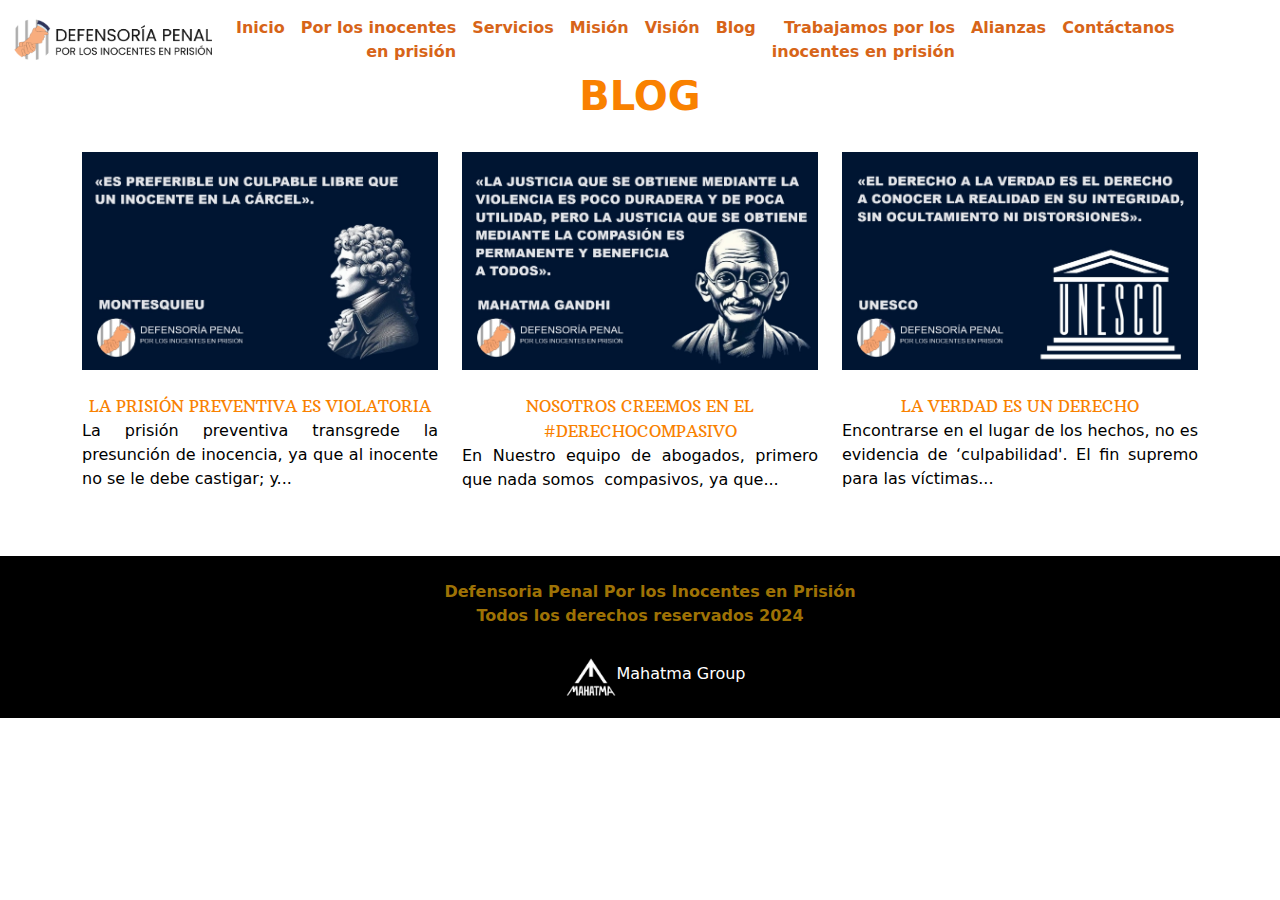
<file: articulos.html>
<!DOCTYPE html>
<html>

<head>
  <meta charset="utf-8">
  <title>Defensoría Penal</title>
  <meta name="viewport" content="width=device-width">

  <meta property="og:image" content="https:">
  <meta property="og:image:width" content="389px">
  <meta property="og:image:height" content="542px">
  <meta property="keywords" content="">
  <meta name="description" content="" /> 

  <link rel="icon" href="static/icon/icon_dp_3.png">
  <link href="style.css" rel="stylesheet" type="text/css" />
  <link href="https://cdn.jsdelivr.net/npm/bootstrap@5.3.3/dist/css/bootstrap.min.css" rel="stylesheet"
    integrity="sha384-QWTKZyjpPEjISv5WaRU9OFeRpok6YctnYmDr5pNlyT2bRjXh0JMhjY6hW+ALEwIH" crossorigin="anonymous">
  <link rel="preconnect" href="https://fonts.googleapis.com">
  <link rel="preconnect" href="https://fonts.gstatic.com" crossorigin>
  <link href="https://fonts.googleapis.com/css2?family=Great+Vibes&family=Lobster&display=swap" rel="stylesheet">
  <link rel="stylesheet"
    href="https://fonts.googleapis.com/css2?family=Material+Symbols+Outlined:opsz,wght,FILL,GRAD@20..48,100..700,0..1,-50..200" />
  <link rel="preconnect" href="https://fonts.googleapis.com">
  <link rel="preconnect" href="https://fonts.gstatic.com" crossorigin>
  <link href="https://fonts.googleapis.com/css2?family=Arbutus+Slab&display=swap" rel="stylesheet">
</head>


  <header style="background-color: white;">
    <!-- barra de navegación  
      <div class="ms-0" style="margin-top: auto; margin-bottom: auto; margin-right: 50%;">-->
      <nav style="background-color: white; opacity: 0.9; " class="navbar navbar-expand-lg fixed-top">
        <div class="container-fluid">
          <a class="logo" href="index.html">
            <img class="logo" style="margin-right: auto; margin-left: auto; width: 200px; height: auto;" src="static/body/banner_dp.png" alt="logo">
          </a>
          <button style="background-color: white;" class="navbar-toggler" type="button" data-bs-toggle="offcanvas"
            data-bs-target="#offcanvasNavbar" aria-controls="offcanvasNavbar" aria-label="Toggle navigation">
            <span class="navbar-toggler-icon"></span>
          </button>

          <div class="offcanvas offcanvas text-bg-tartary" tabindex="-1" id="offcanvasNavbar"
            aria-labelledby="offcanvasNavbarLabel">
            <div class="offcanvas-header">
              <button type="button" class="btn-close" data-bs-dismiss="offcanvas" aria-label="Close"></button>
            </div>

            <div class="offcanvas-body" style="text-align: right; margin-top: 0%;  margin-right: auto;">

              <ul class="navbar-nav">
                <li class="nav-item">
                  <a class="nav-link active" aria-current="page" href="index.html"><b style="color:#D35400"></b></a>
                </li>
                <li class="nav-item">
                  <a class="nav-link active" aria-current="page" href="index.html"><b style="color:#D35400">Inicio</b></a>
                </li>
                <li class="nav-item">
                  <a class="nav-link" href="por_los_inocentes_en_prision.html"><b style="color:#D35400">Por los inocentes<br>en prisión</b></a>
                </li>
                <li class="nav-item">
                  <a class="nav-link" href=".#servicios"><b style="color:#D35400">Servicios</b></a>
                </li>
                <li class="nav-item">
                  <a class="nav-link" href=".#mision"><b style="color:#D35400">Misión</b></a>
                </li>
                <li class="nav-item">
                  <a class="nav-link" href=".#vision"><b style="color:#D35400">Visión</b></a>
                </li>
                <li class="nav-item">
                  <a class="nav-link" href="#blog"><b style="color:#D35400">Blog</b></a>
                </li>
                <li class="nav-item">
                  <a class="nav-link" href=".#inocentes"><b style="color:#D35400">Trabajamos por los<br>inocentes en prisión</b></a>
                </li>
                <li class="nav-item">
                  <a class="nav-link" href=".#alianzas"><b style="color:#D35400">Alianzas</b></a>
                </li>
                <li class="nav-item">
                  <a class="nav-link" href=".#contacto"><b style="color:#D35400">Contáctanos</b></a>
                </li>
              </ul>
              </div>
            </div>
          </div>
        </div>
      </nav>
  </header>
  <br>
  <br>
  <br>
  <section id="blog">
    <div class="container">
      <h1 class="fw-bold text-uppercase" style="color: #F98100; text-align: center;">BLOG</h1>
      <br>
      <div class="row">
        <div class="col-sm-4 mb-4 mb-sm-0">
          <div class="">
            <a style="text-decoration: none;" href="la_prision_preventiva_es_violatoria.html">
            <div class="card-body">
              <div style="text-align: center;">
                <img src="static/body/montesquieu.jpg" alt="icon_montesquieu" width="100%" height="100%">
              </div>
              <br>
              <div style="text-align: center;">
                <b class="arbutus-slab-regular" style="color: #F98100;">LA PRISIÓN PREVENTIVA ES VIOLATORIA</b>
              <br>
              <p class="content d-flex flex-column justify-content-center" style="text-align: justify; color: black">La prisión preventiva transgrede la presunción de inocencia, ya que al inocente no se le debe castigar; y... </p>
              <br>
              <br>
            </div>
            </div>
            </a>
          </div>
        </div>

        <br>
        <div class="col-sm-4 mb-4 mb-sm-0">
          <div class="">
            <a style="text-decoration: none;" href="nosotros_creemos_en_el_derechocompasivo.html">
            <div class="card-body">
              <div style="text-align: center;">
                <img src="static/body/mahatma.jpg" alt="icon_mahatma" width="100%" height="100%">
              </div>
              <br>
              <div style="text-align: center;">
                <b class="arbutus-slab-regular" style="color: #F98100;">NOSOTROS CREEMOS EN EL #DERECHOCOMPASIVO</b>
                <br>
                <p class="content d-flex flex-column justify-content-center" style="text-align: justify; color: black">En Nuestro equipo de abogados, primero que nada somos  compasivos, ya que...</p>
                <br>
                <br>
              </div>
            </div>
            </a>
          </div>
        </div>


        <div class="col-sm-4 mb-4 mb-sm-0">
          <div class="">
            <a style="text-decoration: none;" href="la_verdad_es_un_derecho.html">
            <div class="card-body">
              <div style="text-align: center;">
                <img src="static/body/unesco.jpg" alt="icon_unesco" width="100%" height="100%">
              </div>
              <br>
              <div style="text-align: center;">
                <b class="arbutus-slab-regular" style="color: #F98100;">LA VERDAD ES UN DERECHO</h1>
                </b>
                <br>
                <p class="content d-flex flex-column justify-content-center" style="text-align: justify; color: black">Encontrarse en el lugar de los hechos, no es evidencia de ‘culpabilidad'. El fin supremo para las víctimas...</p>
                <br>
                <br>
              </div>
            </div>
            </a>
          </div>
        </div>
      </div>
  </section> 
</body>
<footer style="background-color: black;">
  <section style="text-align: center;">
    <br>
    <b style="text-align: center; margin-left: 20px; color:#9E7205">Defensoria Penal Por los Inocentes en Prisión
    <br>
    Todos los derechos reservados 2024</b>
    <br>
    <br>
    <div class="container" style="background-color: black;">
      <div class="footer-content" style="background-color: black;">
        <!-- Update href and src attributes -->
        <nav style="background-color: black;">
          <ol class="footer-links">
            <li class="footer-link">
              <img loading="lazy" src="static/icon/icon_mahatma.png" alt="nahatna" />
            </li>
            <li class="footer-link">
              <p style="text-align: center; color: white; margin-top: 10px;">Mahatma Group</p>
            </li>
          </ol>
        </nav>
      </div>
    </div>
  </sercton>
</footer>   
</html>
</file>
<file: style.css>
html {
  height: 100%;
  width: 100%;
}

.arbutus-slab-regular {
  font-family: "Arbutus Slab", serif;
  font-weight: 400;
  font-style: normal;
}


.quienes_somos {
  background: url("static/body/fondo_1.jpg") center center/cover;
  display: flex;
  flex-direction: column;
  align-items: center;
  justify-content: center;
  padding: 1rem;
  opacity: 0.4;
  position: relative; /* Importante para que .texto_sobre_fondo se posicione correctamente */
}

.texto_sobre_fondo {
  position: absolute;
  top: 0;
  left: 0;
  width: 100%;
  text-align: center;
  color: white;
  z-index: 1; /* Asegura que el texto esté sobre la imagen de fondo */
}



/* Media query para pantallas de celular */
@media (max-width: 767px) {
    .offcanvas {
        right: 0;
        left: unset;
        margin-top: auto;
        height: 100vh
    }

    .offcanvas-body {
        text-align: right;
        margin-top: auto;
        height: 100vh
    }
}

.footer-content {
  display: flex;

  align-items: center;
  justify-content: space-between;
}

.footer-content {
  flex-direction: column-reverse;
  gap: var(--gutter-small);
}
.footer-text {
  text-align: center;
}

.footer-text {
  font-size: var(--text-small);
}

.footer-text a {
  color: var(--sub);
}

.footer-links {
  display: flex;
  gap: var(--gutter-small);
  list-style-type: none;
}

.footer-link img {
  block-size: 50px;
  inline-size: 50px;
}

body.dark .footer-link img {
  filter: invert(1);
}
</file>
